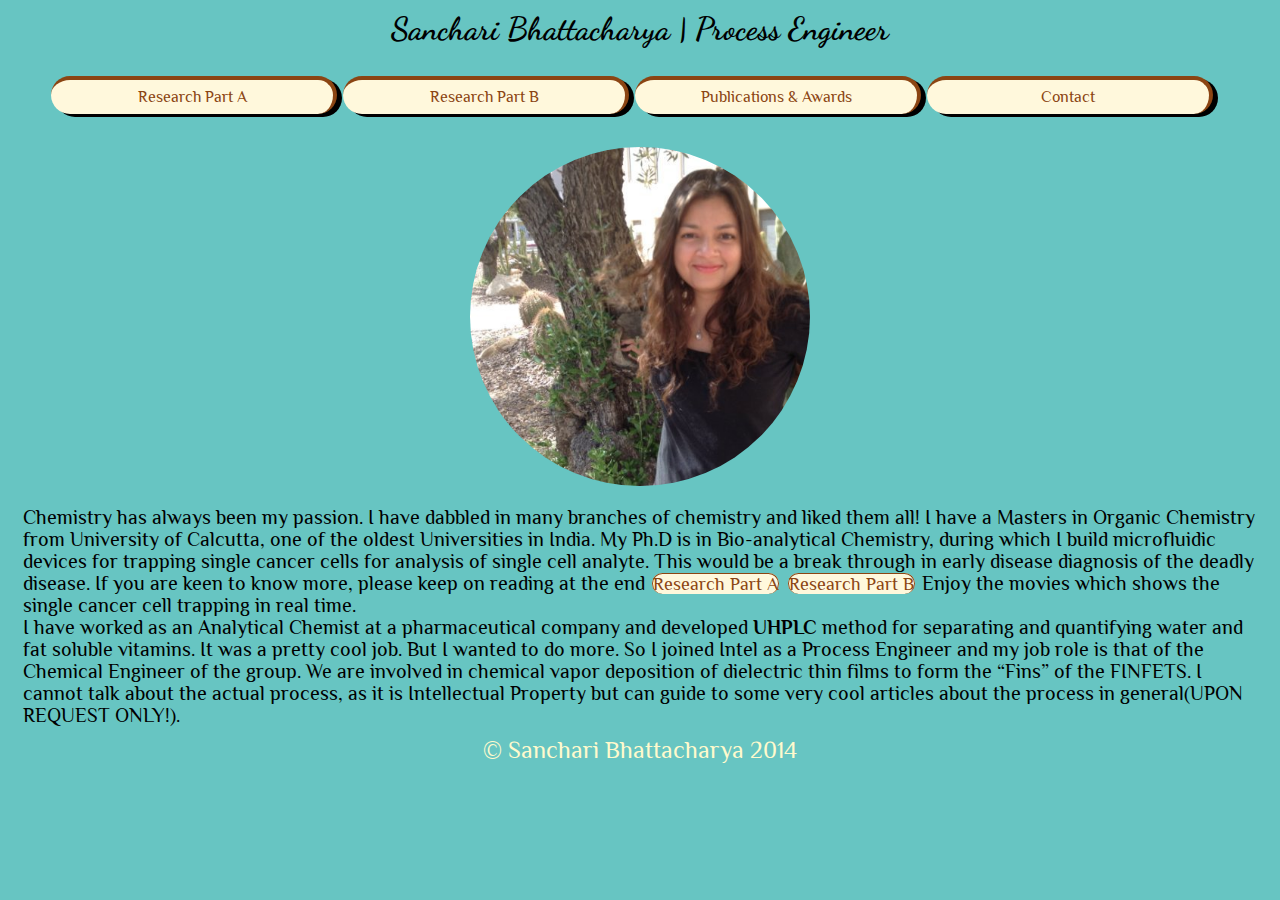
<file: index.html>
<!DOCTYPE html>
<html>
<head>
<title>Sanchari Bhattacharya</title>

<htmllang="en">
 
	<metacharset="utf-8>
 	<link rel="stylesheet" type="text/css" href="mediaquery.css">
<link rel="stylesheet" type="text/css" href="trial.css">
<link href='http://fonts.googleapis.com/css?family=Dancing+Script:400,700' rel='stylesheet' type='text/css'>
<link href='http://fonts.googleapis.com/css?family=Philosopher:700,400|Dancing+Script:400,700' rel='stylesheet' type='text/css'> 
</head>
<body>
	<header>
		<a href="Research Portfolio.html">
		<h1>Sanchari Bhattacharya | Process Engineer</h1>
		</a>
		<nav>
		<div id="wrapper1">
		<ul>
			<li>
			<a href="Research Part 1.html" class="navi">Research Part A</a>
			<a href="Research Part 2.html" class="navi">Research Part B</a>
			<a href="Publications &amp; Awards.html" class="navi">Publications &amp; Awards</a>
<a href="Contact.html" class="navi">Contact</a>
			</li>
		</ul>
		</div>
		</nav>
	</header>


<div>
<img src="me.jpg" alt="Sanchari Bhattacharya" class="picture">
</div>

<section id="primary">
<p>Chemistry has always been my passion. I have dabbled in many branches of chemistry and liked them all! I have a Masters in Organic Chemistry from University of Calcutta, one of the oldest Universities in India. My Ph.D is in Bio-analytical Chemistry, during which I build microfluidic devices for trapping single cancer cells for analysis of single cell analyte. This would be a break through in early disease diagnosis of the deadly disease. If you are keen to know more, please keep on reading at the end <a href="Research Part 1.html" id="research1">Research Part A</a>
<a href="Research Part 2.html" id="research2">Research Part B</a>
Enjoy the movies which shows the single cancer cell trapping in real time. 
<br>
I have worked as an Analytical Chemist at a pharmaceutical company and developed <strong>UHPLC</strong> method for separating and quantifying water and fat soluble vitamins. It was a pretty cool job. But I wanted to do more. So I joined Intel as a Process Engineer and my job role is that of the Chemical Engineer of the group. We are involved in chemical vapor deposition of dielectric thin films to form the <q>Fins</q> of the FINFETS. I cannot talk about the actual process, as it is Intellectual Property but can guide to some very cool articles about the process in general(UPON REQUEST ONLY!).
</p>
</section>
</body>
<footer>
	&copy; Sanchari Bhattacharya 2014
		
</footer>
</file>
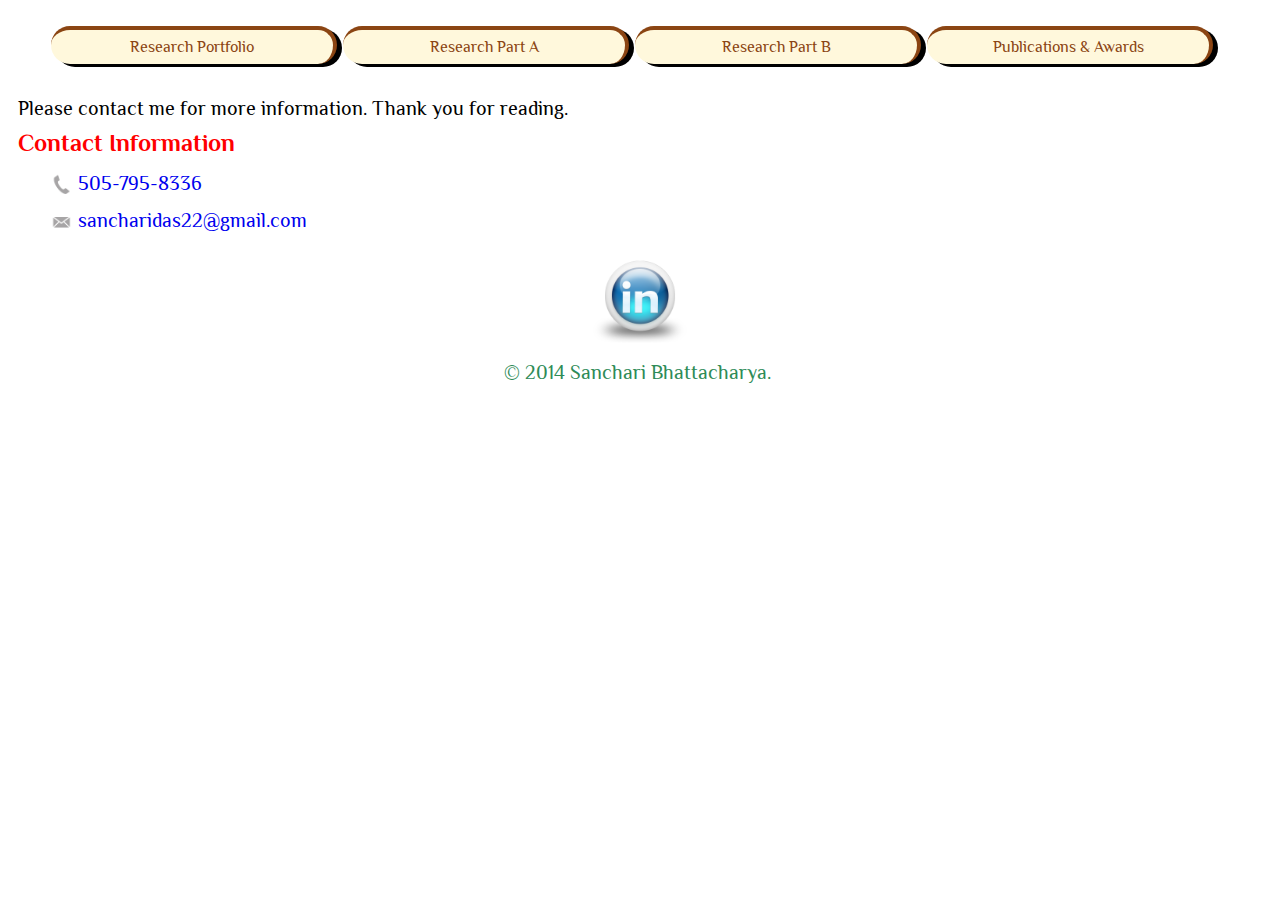
<file: Contact.html>
<!DOCTYPE  html>
<htmllang="en">
  <head>
	<metacharset="utf-8>
 	<title>Sanchari Bhattacharya</title>
<link rel="stylesheet" type="text/css" href="Contact.css">
<link rel="stylesheet" type="text/css" href="mediaquery.css">
<link href='http://fonts.googleapis.com/css?family=Dancing+Script:400,700' rel='stylesheet' type='text/css'>
<link href='http://fonts.googleapis.com/css?family=Philosopher:700,400|Dancing+Script:400,700' rel='stylesheet' type='text/css'> 
  </head>

<body>
	
	<nav>
<ul>
			<a href="index.html" class="navi"> Research Portfolio</a>
<a href="Research Part 1.html" class="navi">Research Part A</a>

			<a href="Research Part 2.html" class="navi">Research Part B</a>
			<a href="Publications & Awards.html" class="navi">Publications & Awards</a>
				
</ul>
</nav>
</body>

<section>

<p>Please contact me for more information. Thank you for reading.</p>
</section>
<section>
<h2>Contact Information</h2>
<ul class="contact-info">
<li class="tel"><a href="tel:505-795-8336">505-795-8336</a></li>
<li class="mail"><a href="mailto:sancharidas22@gmail.com"> sancharidas22@gmail.com</a></li>
</ul>

</section>
<footer>
<a href="https://www.linkedin.com/"><img src="linkedin-logo.png"alt="logo of my linked-in account"width="100" height="100"></a>
	<p>&copy; 2014 Sanchari Bhattacharya.</p>
		
</footer>
</file>
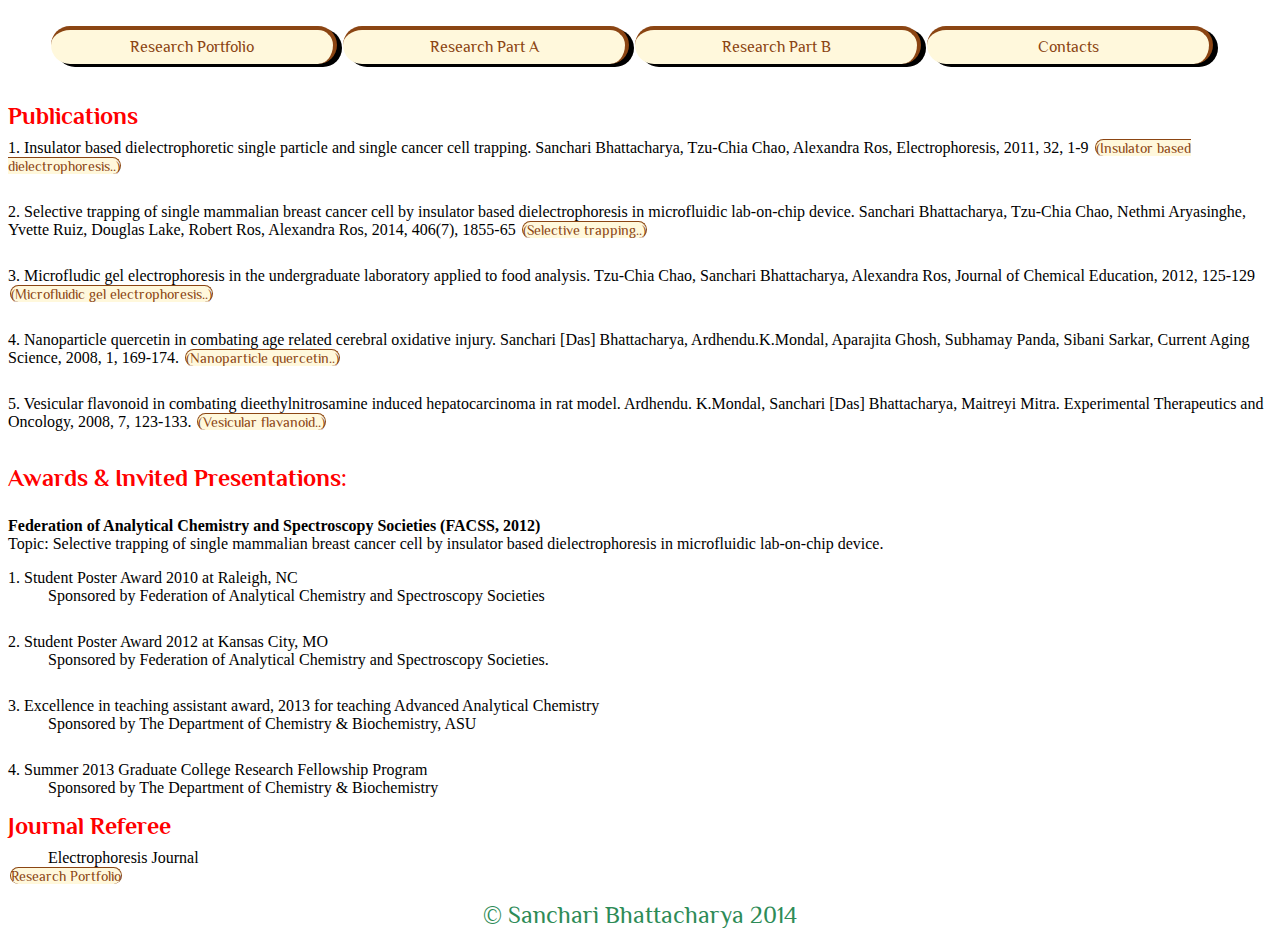
<file: Publications & Awards.html>
<!DOCTYPE  html>
<html>
<htmllang="en">
  <head>
	<metacharset="utf-8>
 	<title>Publications & Awrads</title>
<link rel="stylesheet" type="text/css" href="Publications.css">
<link rel="stylesheet" type="text/css" href="mediaquery.css">
<link href='http://fonts.googleapis.com/css?family=Dancing+Script:400,700' rel='stylesheet' type='text/css'>
<link href='http://fonts.googleapis.com/css?family=Philosopher:700,400|Dancing+Script:400,700' rel='stylesheet' type='text/css'> 


</head>
<body>
	
	<nav>
<ul>
			<a href="index.html"class="navi"> Research Portfolio</a>
			<a href="Research Part 1.html"class="navi">Research Part A</a>
<a href="Research Part 2.html" class="navi">Research Part B</a>
			
			<a href="Contact.html"class="navi">Contacts</a>
</ul>
	</nav>
<h2> Publications</h2>
</body>
<section>
<dlid="table"> 
<dt> 1. Insulator based dielectrophoretic single particle and single cancer cell trapping.      
Sanchari Bhattacharya, Tzu-Chia Chao, Alexandra Ros, Electrophoresis, 2011, 32, 1-9
<a href="http://onlinelibrary.wiley.com/doi/10.1002/elps.201100066/abstract" id="research1">(Insulator based dielectrophoresis..)</a>
</dt>
<br>
<dt id="table"> 2. Selective trapping of single mammalian breast cancer cell by insulator based dielectrophoresis in microfluidic lab-on-chip device. Sanchari Bhattacharya, Tzu-Chia Chao, Nethmi Aryasinghe, Yvette Ruiz, Douglas Lake, Robert Ros, Alexandra Ros, 2014, 406(7), 1855-65
<a href="http://www.ncbi.nlm.nih.gov/pubmed/24408303"id="research1">(Selective trapping..)</a>
</dt>
<br>
<dt id="table"> 3. Microfludic gel electrophoresis in the undergraduate laboratory applied to food analysis.
Tzu-Chia Chao, Sanchari Bhattacharya, Alexandra Ros, Journal of Chemical Education, 2012, 125-129
<a href="http://pubs.acs.org/doi/abs/10.1021/ed101064p?journalCode=jceda8"id="research1"> (Microfluidic gel electrophoresis..)</a>
</dt>
<br>
<dt id="table"> 4. Nanoparticle quercetin in combating age related cerebral oxidative injury.
Sanchari [Das] Bhattacharya, Ardhendu.K.Mondal, Aparajita Ghosh, Subhamay Panda, Sibani Sarkar, Current  Aging Science, 2008, 1,  169-174.
<a href="http://www.ncbi.nlm.nih.gov/pubmed/20021389"id="research1">(Nanoparticle quercetin..)</a>
</dt>
<br>
<dt id="table"> 5. Vesicular flavonoid in combating dieethylnitrosamine induced hepatocarcinoma in rat model. 
 Ardhendu. K.Mondal, Sanchari [Das] Bhattacharya, Maitreyi Mitra. Experimental Therapeutics  and  Oncology, 2008, 7, 123-133.
<a href="http://www.ncbi.nlm.nih.gov/pubmed/18771086"id="research1">(Vesicular flavanoid..)</a>
</dt>
</dl>
</body>
<br>

<h2> Awards & Invited Presentations:</h2>
<dl>
<dt id="table"><strong>Federation of Analytical Chemistry and Spectroscopy Societies (FACSS, 2012)</strong>
<br>
Topic:  Selective trapping of single mammalian breast cancer cell by insulator based dielectrophoresis in microfluidic lab-on-chip device.
</dt>
</dl>
<dl>
<dt id="table"> 1. Student Poster Award 2010 at Raleigh, NC
<dd> Sponsored by Federation of Analytical Chemistry and Spectroscopy Societies</dd>
</dt>
<br>
<dt id="table"> 2. Student Poster Award 2012 at Kansas City, MO</dt>
<dd>Sponsored by Federation of Analytical Chemistry and Spectroscopy Societies.</dd>
<br> 
<dt id="table">3. Excellence in teaching assistant award, 2013 for teaching Advanced Analytical Chemistry</dt>
<dd> Sponsored by The Department of Chemistry & Biochemistry, ASU</dd>
<br>
<dt id="table"> 4. Summer 2013 Graduate College Research Fellowship Program
<dd>Sponsored by The Department of Chemistry & Biochemistry</dd>
</dt>
<h2> Journal Referee</h2>
<dl>
<dd>Electrophoresis Journal</dd>
</dl>
<a  href="Research Portfolio.html"id="research1">Research Portfolio</a>
</section>
<footer>&copy; Sanchari Bhattacharya 2014</footer>
</file>
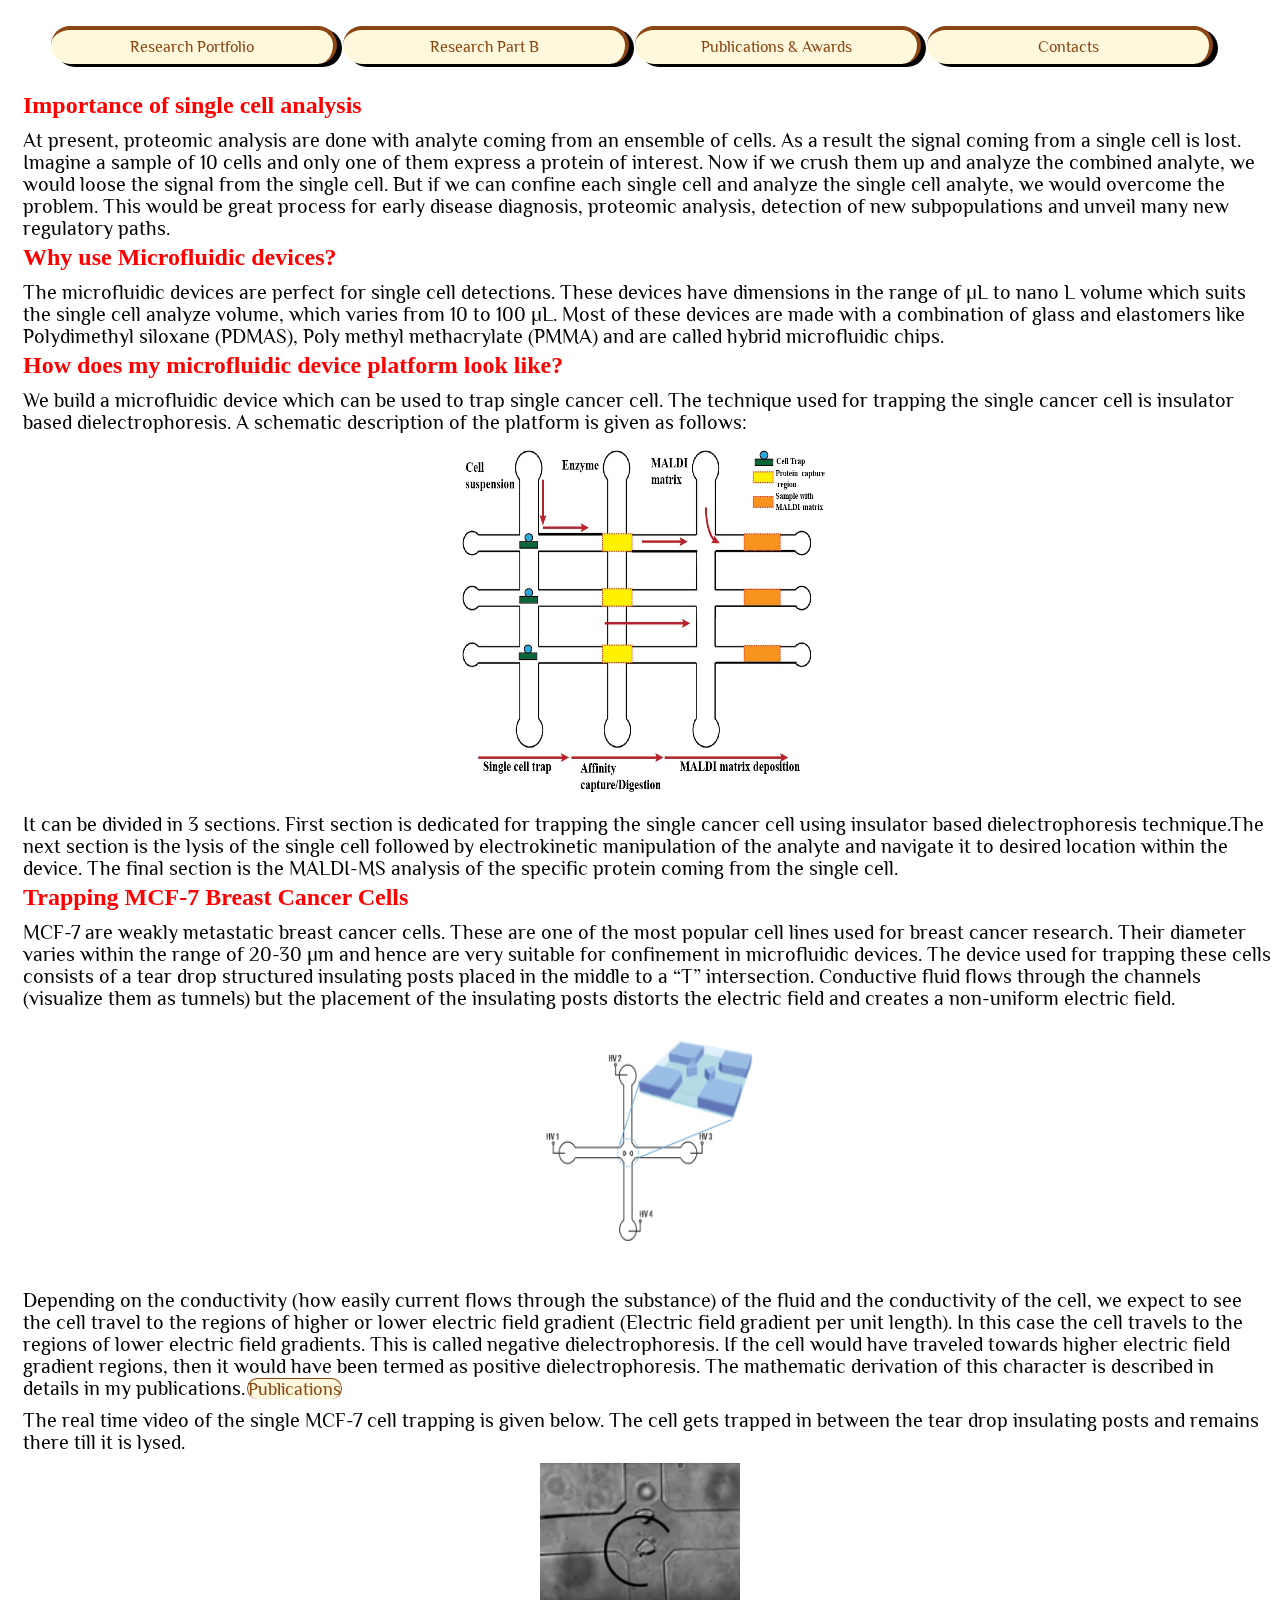
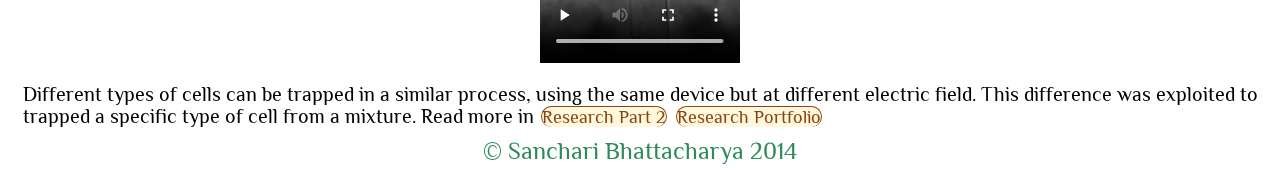
<file: Research Part 1.html>
<!DOCTYPE  html>
<html>
<htmllang="en">
  <head>
	<metacharset="utf-8>
 	<title>Research</title>
<link rel="stylesheet" type="text/css" href="trial 1.css">
<link rel="stylesheet" type="text/css" href="mediaquery.css">
<link href='http://fonts.googleapis.com/css?family=Dancing+Script:400,700' rel='stylesheet' type='text/css'>
<link href='http://fonts.googleapis.com/css?family=Philosopher:700,400|Dancing+Script:400,700' rel='stylesheet' type='text/css'> 
</head>
<body>
<header>
	
	<nav>
         <ul>

			<a href="index.html"class="navi"> Research Portfolio</a>
			<a href="Research Part 2.html" class="navi">Research Part B</a>
			<a href="Publications & Awards.html"class="navi">Publications & Awards</a>
			<a href="Contact.html" class="navi">Contacts</a>	
      </ul>
</nav>
</div>
</header>
</body>

<section>
<h2>Importance of single cell analysis</h2>
<p>At present, proteomic analysis are done with analyte coming from an ensemble of cells. As a result the signal coming from a single cell is lost. Imagine a sample of 10 cells and only one of them express a protein of interest. Now if we crush them up and analyze the combined analyte, we would loose  the signal from the single cell. But if we can confine each single cell and analyze the single cell analyte, we would overcome the problem. This would be great process for early disease diagnosis, proteomic analysis, detection of new subpopulations and unveil many new regulatory paths.
<h2>Why use Microfluidic devices?</h2>
<p>The microfluidic devices are perfect for single cell detections. These devices have dimensions in the range of &#xb5;L to nano L volume which suits the single cell analyze volume, which varies from 10 to 100 &#xb5;L. Most of these devices are made with a combination of glass and elastomers like Polydimethyl siloxane (PDMAS), Poly methyl methacrylate (PMMA) and are called hybrid microfluidic chips.</p>
<h2>How does my microfluidic device platform look like?</h2>
<p>
We build a microfluidic device which can be used to trap single cancer cell. The technique used for trapping the single cancer cell is insulator based dielectrophoresis. A schematic description of the platform is given as follows:<img src="scheme of the project.jpg" alt="scheme" class="scheme"></p>
	
<p>It can be divided in 3 sections. First section is dedicated for trapping the single cancer cell using insulator based dielectrophoresis technique.The next section is the lysis of the single cell followed by electrokinetic manipulation of the analyte and navigate it to desired location within the device. The final section is the MALDI-MS analysis of the specific protein coming from the single cell.</p>
<h2>Trapping MCF-7 Breast Cancer Cells </h2>
<p> MCF-7 are weakly metastatic breast cancer cells. These are one of the most popular cell lines used for breast cancer research. Their diameter varies within the range of 20-30 &#xb5;m and hence are very suitable for confinement in microfluidic devices. The device used for trapping these cells consists of a tear drop structured insulating posts placed in the middle to a <q>T</q> intersection. Conductive fluid flows through the channels (visualize them as tunnels) but the placement of the insulating posts  distorts the electric field and creates a non-uniform electric field.</p> 
<img src="cHIP CROSS SECTION a-1.png" class="chip">
<p>Depending on the conductivity (how easily current flows through the substance) of the fluid and the conductivity of the cell, we expect to see the cell travel to the regions of higher or lower electric field gradient (Electric field  gradient per unit length). In this case the cell travels to the regions of lower electric field gradients. This is called negative dielectrophoresis. If the cell would have traveled towards higher electric field gradient regions, then it would have been termed as positive dielectrophoresis. The mathematic derivation of this character is described in details in my publications.<a href="Publications.html" class="research1">Publications</a></p>
<p>The real time video of the single MCF-7 cell trapping is given below. The cell gets trapped in between the tear drop insulating posts and remains there till it is lysed.</p>
<br>
	<video width="200" height="200" controls src="cell trapping with tear drop(SMALL VERSION).mov" class="movie">
	</video>
<p>Different types of cells can be trapped in a similar process, using the same device but at different electric field. This difference was exploited to trapped a specific type of cell from a mixture. Read more in 
<a href="Research Part 2.html" class="research1">Research Part 2</a>
<a  href="Research Portfolio.html" class="research1">Research Portfolio</a></p>
</div>
</section>

<footer> &copy; Sanchari Bhattacharya 2014</footer>
</file>
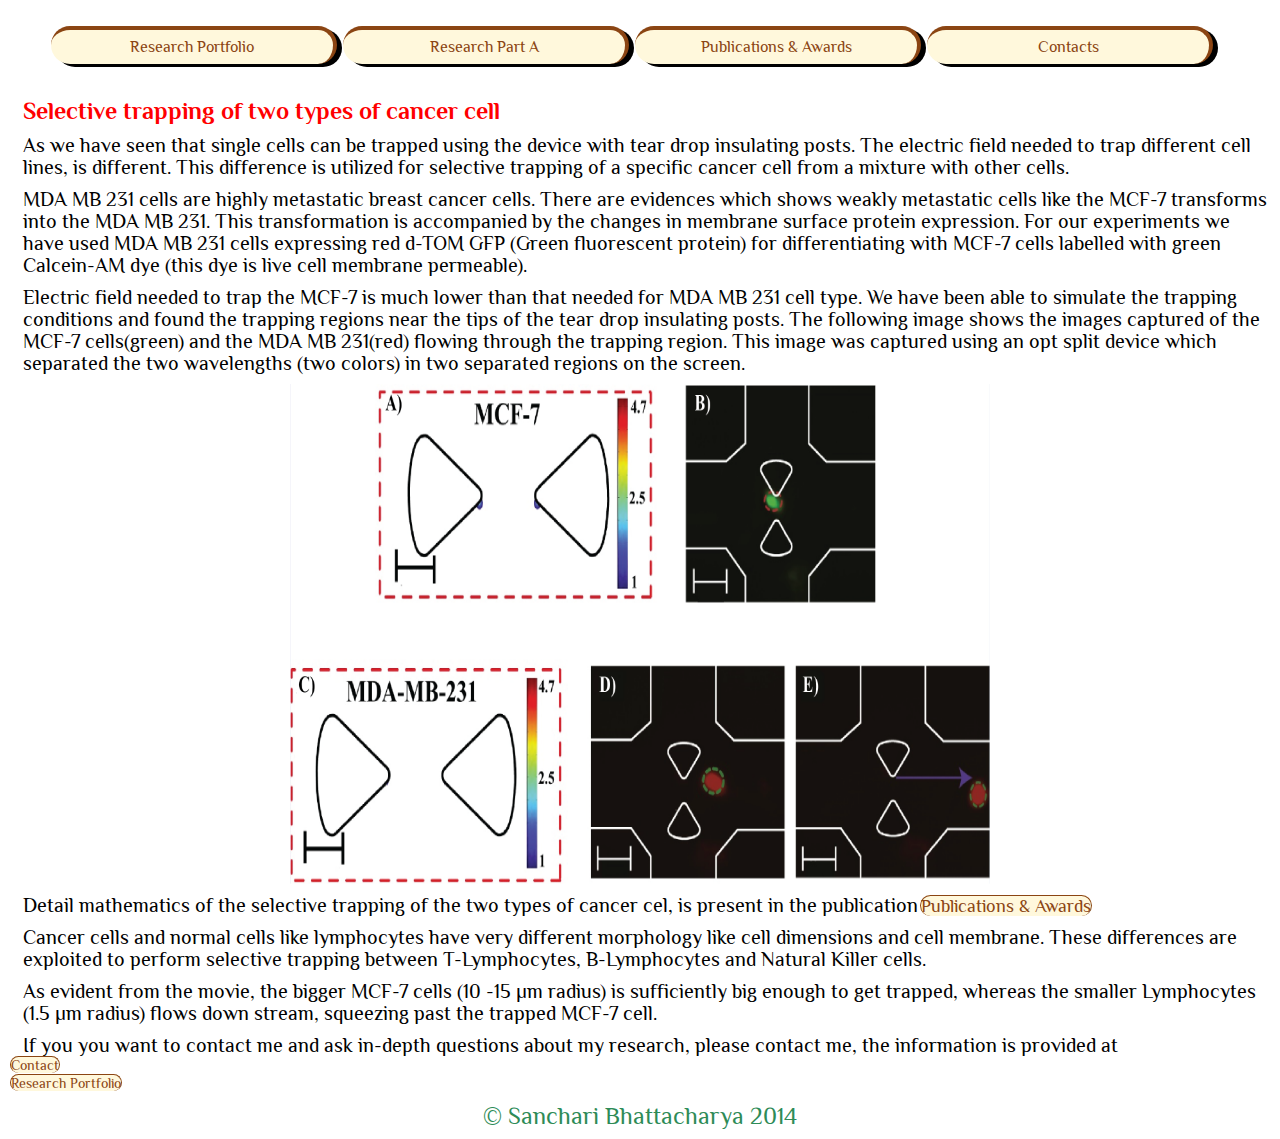
<file: Research Part 2.html>
<!DOCTYPE  html>
<html>
<htmllang="en">
  <head>
	<metacharset="utf-8>
 	<title>Research</title>
<link rel="stylesheet" type="text/css" href="trial 2.css">
<link rel="stylesheet" type="text/css" href="mediaquery.css">
<link href='http://fonts.googleapis.com/css?family=Dancing+Script:400,700' rel='stylesheet' type='text/css'>
<link href='http://fonts.googleapis.com/css?family=Philosopher:700,400|Dancing+Script:400,700' rel='stylesheet' type='text/css'> 
</head>
<body>

	<nav>
	<ul>
			<a href="index.html"class="navi"> Research Portfolio</a>
			<a href="Research Part 1.html"class="navi">Research Part A</a>
			<a href="Publications & Awards.html"class="navi">Publications & Awards</a>
			<a href="Contact.html"class="navi">Contacts</a>
</ul>
	</nav>
</div>
</body>
<section>
<h2>Selective trapping of two types of cancer cell</h2>
<p>As we have seen that single cells can be trapped using the device with tear drop insulating posts. The electric field needed to trap different  cell lines, is different. This difference is utilized for selective trapping of a specific cancer cell from a mixture with other cells.</p>
<p>MDA MB 231  cells are highly metastatic breast cancer cells. There are evidences which shows weakly metastatic cells like the MCF-7 transforms into the MDA MB 231. This transformation is accompanied by the changes in membrane surface protein expression. For our experiments we have used MDA MB 231 cells expressing  red d-TOM GFP (Green fluorescent protein) for differentiating with MCF-7 cells labelled with green Calcein-AM dye (this dye is live cell membrane permeable).</p>
<p>Electric field needed to trap the MCF-7 is much lower than that needed for MDA MB 231 cell type. We have been able to simulate the trapping conditions and found the trapping  regions near the tips of the tear drop insulating posts. The following image shows the images captured of the MCF-7 cells(green) and the MDA MB 231(red) flowing through the trapping region. This image was captured using an opt split device which separated the two wavelengths (two colors) in two separated regions on the screen.</p>
<img src="mda mcf-7 selective trapping thesis.png" class="mda">
<p> Detail mathematics of the selective trapping of the two types of cancer cel, is present in the publication<a href="Publications & Awards.html"class="research1">Publications & Awards</a></p>
<p> Cancer cells and normal cells like lymphocytes have very different morphology like cell dimensions and cell membrane. These differences are exploited to perform selective trapping between T-Lymphocytes, B-Lymphocytes and Natural Killer cells.</p>
<p>As evident from the movie, the bigger MCF-7 cells (10 -15 &#xb5;m radius) is sufficiently big enough to get trapped, whereas the smaller Lymphocytes (1.5 &#xb5;m radius) flows down stream, squeezing past the trapped MCF-7 cell.</p>
<p> If you you want to contact me and ask in-depth questions about my research, please contact me, the information is provided at</p><a href="Contact.html" class="research1">Contact</a>
<br>
</section>
<a  href="Research Portfolio.html" class="research1">Research Portfolio</a>

<footer> &copy; Sanchari Bhattacharya 2014</footer>
</file>
<file: mediaquery.css>
@media screen and (min-width:480px){
body{
background-color:transparent}



}


@media screen and (min-width:660px){
body{
background-color:transparent;}
#primary{
display:block;
float:left;
}
#secondary{
display:block;
float:right;
margin:10px 60px 0 0;
}
}
</file>
<file: trial.css>
/**Heading**/

h1{
text-align:center;
font-family: 'Dancing Script', cursive;
font-type:normal;
color:black;
margin:10px auto;
display:block;
}

a{
text-decoration:none;
}

a.navi:hover{
color:#708090
}

nav ul{
list-style:none;
display:inline-block;
}




a.navi{
text-align: center;
margin:2px 3px 3px 3px;
background-color:#fff8dc;
height: 1.5em;
line-height: 1.5em;
width: 16.5em;
padding:5px;
border: .3em solid;
border-left:  black;
border-bottom: #888888;
border-radius:40px;
text-decoration:none;
color: #8B4513;
font-family: 'Philosopher', sans-serif;
font-size:1.0em;
display:inline-block;
box-shadow: 5px 3px black;
float:left;
}
a.navi{
text-align: center;
margin:2px 3px 3px 3px;
background-color:#fff8dc;
height: 1.5em;
line-height: 1.5em;
width: 17em;
padding:5px;
border: .3em solid;
border-left:  black;
border-bottom: #888888;
border-radius:40px;
text-decoration:none;
color: #8B4513;
font-family: 'Philosopher', sans-serif;
font-size:1.0em;
display:inline-block;
box-shadow: 5px 3px black;
float:left;
}
body{
  background-color:#67C5C2;
}
p{
font-family: 'Philosopher', sans-serif;
font-size:1.25em;
margin:10px 10px 10px 15px;
display:block;
}

#research1{
text-decoration:none;
text-align: center;
margin: auto 2px;
background-color:#fff8dc;
height: 2em;
line-height: .5em;
float:right, left;
width: 20em;
padding:7;
border: .05em solid;
border-left:  inline-black;
border-bottom: #888888;
border-radius:25px;
text-decoration:none;
color: #8B4513;
font-family: 'Philosopher', sans-serif;
font-size:.9em;
}
#research2{
text-decoration:none;
text-align: center;
margin: auto 2px;
background-color:#fff8dc;
height: .2em;
line-height: .5em;
float:right, left;
width: 20em;
padding:7;
border: .05em solid;
border-left:  inline-black;
border-bottom: #888888;
border-radius:25px;
text-decoration:none;
color: #8B4513;
font-family: 'Philosopher', sans-serif;
font-size:.9em;
}
.picture{
margin:10px auto;
border-radius:330px;
display:block;
max-width:340px;
}
#research1:hover{
color:#708090
}
#research2:hover{
color:#708090
}

/**footer**/

footer{
text-align:center;
clear:both;
color:#FFFACD;
font-size:1.5em;
font-family: 'Philosopher', cursive;
margin:10px auto;
}
</file>
<file: Contact.css>
a{
text-decoration:none;
}

a.navi:hover{
color:#708090;
}

nav ul{
list-style:none;
display:inline-block;
}

a.navi{
text-align: center;
margin:2px 3px 3px 3px;
background-color:#fff8dc;
height: 1.5em;
line-height: 1.5em;
width: 17em;
padding:5px;
border: .3em solid;
border-left:  black;
border-bottom: #888888;
border-radius:40px;
text-decoration:none;
color: #8B4513;
font-family: 'Philosopher', sans-serif;
font-size:1.0em;
display:inline-block;
box-shadow: 5px 3px black;
float:left;
}



p{
font-family: 'Philosopher', sans-serif;
font-size:1.25em;
margin: 10px 15px 10px 10px;
display:block;
test-align:center;
}
body{
  background-color:#67C5C2;
}

h2{
display:block;
font-family:'Philosopher', sans-serif;
font-size:1.5 em;
padding:5px,0,0,0;
margin:10px 10px 10px 10px;
color:red;
}


.contact-info li{
list-style:none;
margin:15px auto;
font-size:1.25em;
font-family: 'Philosopher', sans-serif;
}
.contact-info li.tel a{
background-image:url('phone.png');
}
.contact-info li.mail a{
background-image:url('mail.png');
}
.contact-info li.tel a{
display:block;
background-repeat:no-repeat;
background-size:26.5px 26.5px;
padding:0 0px 0px 30px;
margin: 15px auto;
}
.contact-info li.mail a{
display:block;
background-repeat:no-repeat;
background-size:26.5px 26.5px;
padding:0 0px 0px 30px;
margin: 15px auto;
}

/**footer**/

footer{
text-align:center;
clear:both;
color:#2E8B57;
font-size:1.0em;
font-family: 'Philosopher', cursive;
margin:10px auto;
}
</file>
<file: Publications.css>
a{
text-decoration:none;
}

a.navi:hover{
color:#708090;
}

nav ul{
list-style:none;
display:inline-block;
}

a.navi{
text-align: center;
margin:2px 3px 3px 3px;
background-color:#fff8dc;
height: 1.5em;
line-height: 1.5em;
width: 17em;
padding:5px;
border: .3em solid;
border-left:  black;
border-bottom: #888888;
border-radius:40px;
text-decoration:none;
color: #8B4513;
font-family: 'Philosopher', sans-serif;
font-size:1.0em;
display:block;
box-shadow: 5px 3px black;
float:left;
}


p{
font-family: 'Philosopher', sans-serif;
font-size:1.25em;
margin: 10px auto;
display:block;
}
h1{
margin: 10px auto;
font-family:'Philosopher', sans-serif;
display:inline-block;
font-size:1.0 em;
padding:5px,0,0,0;
}
h2{
margin: 10px auto;
font-family:'Philosopher', sans-serif;
display:inline-block;
font-size:1.0 em;
padding:5px 0 0 0;
color:red;
}

#research1{
text-decoration:none;
text-align: center;
margin: auto 2px;
background-color:#fff8dc;
height: 2em;
line-height: .5em;
float:right, left;
width: 20em;
padding:7;
border: .05em solid;
border-left:  inline-black;
border-bottom: #888888;
border-radius:25px;
text-decoration:none;
color: #8B4513;
font-family: 'Philosopher', sans-serif;
font-size:.9em;
}
#research2{
text-decoration:none;
text-align: center;
margin: auto 2px;
background-color:#fff8dc;
height: .2em;
line-height: .5em;
float:right, left;
width: 20em;
padding:7;
border: .05em solid;
border-left:  inline-black;
border-bottom: #888888;
border-radius:25px;
text-decoration:none;
color: #8B4513;
font-family: 'Philosopher', sans-serif;
font-size:.9em;
}
#research1:hover{
color:#708090
}
#research2:hover{
color:#708090
}
#table{
margin: 10px 0 0 0;
}
/**footer**/

footer{
text-align:center;
clear:both;
color:#2E8B57;
font-size:1.5em;
font-family: 'Philosopher', cursive;
margin:10px auto;
}
</file>
<file: trial 1.css>
/**Body**/
footer{
text-align:center;
clear:both;
color:#2E8B57;
font-size:1.5em;
font-family: 'Philosopher', cursive;
margin:10px auto;
}


a{
text-decoration:none;
}

a.navi:hover{
color:#708090;
}

nav ul{
list-style:none;
display:inline-block;
}

a.navi{
text-align: center;
margin:2px 3px 3px 3px;
background-color:#fff8dc;
height: 1.5em;
line-height: 1.5em;
width: 17em;
padding:5px;
border: .3em solid;
border-left:  black;
border-bottom: #888888;
border-radius:40px;
text-decoration:none;
color: #8B4513;
font-family: 'Philosopher', sans-serif;
font-size:1.0em;
display:inline-block;
box-shadow: 5px 3px black;
float:left;
}


#nav{
display:inline-block;}
p{
display:inline-block;
}
p{
margin:10px 0 0 15px;
max-width:100%;
display:inline-block;
font-family:'Philosopher', sans-serif;
font-size:1.25em;
}

h2{
margin: 5px 0 0 15px;
margin: 
font-family:'Philosopher', sans-serif;
display:inline-block;
font-size:1.5 em;
color:red;
}
.scheme{
margin: 10px auto;
width:400px;
height:350px;
display:block;
}

.chip{
display:block;
margin: 10px auto;
width:250px;
height:250px;
}

.movie {
display:block;
width:200px;
height:200px;
margin: 10px auto;
}


.research1{
text-decoration:none;
text-align: center;
margin: auto 2px;
background-color:#fff8dc;
height: .2em;
line-height: .5em;
float:right, left;
width: 20em;
padding:7;
border: .05em solid;
border-left: inline-black;
border-bottom: #888888;
border-radius:25px;
text-decoration:none;
color: #8B4513;
font-family: 'Philosopher', sans-serif;
font-size:.9em;
}
.research1:hover{
color:#708090
}
.link{
text-decoration:none;
text-align: center;
margin: auto 2px;
background-color:#fff8dc;
height: 15em;
line-height: 1.3em;
float:right, left;
width: 50em;
padding:7;
border: .1em solid;
border-left:  inline-black;
border-bottom: #888888;
border-radius:25px;
text-decoration:none;
color: #8B4513;
font-family: 'Philosopher', sans-serif;
font-size:1.25em;
}
a.link:hover{
color:#708090;

/**footer**/
</file>
<file: trial 2.css>
/**footer**/

footer{
text-align:center;
clear:both;
color:#2E8B57;
font-size:1.5em;
font-family: 'Philosopher', cursive;
margin:10px auto;
}


/**Body**/
a{
text-decoration:none;
}

a.navi:hover{
color:#708090;
}

nav ul{
list-style:none;
display:inline-block;
}

a.navi{
text-align: center;
margin:2px 3px 3px 3px;
background-color:#fff8dc;
height: 1.5em;
line-height: 1.5em;
width: 17em;
padding:5px;
border: .3em solid;
border-left:  black;
border-bottom: #888888;
border-radius:40px;
text-decoration:none;
color: #8B4513;
font-family: 'Philosopher', sans-serif;
font-size:1.0em;
display:inline-block;
box-shadow: 5px 3px black;
float:left;
}


p{
margin:10px 0 0 15px;
max-width:100%;
display:block;
font-family:'Philosopher', sans-serif;
font-size:1.25em;
}

h2{
margin: 10px 0 0 15px;
font-family:'Philosopher', sans-serif;
display:inline-block;
font-size:1.5 em;
color:red;
}
.mda {
display:block;
margin:10px auto;
height:500px;
width:700px;
max-width:90%;
}
.mov{
display:block;
margin:10px auto;
width:300px;
height:300px;
max-width:90%;
}
.link{
text-decoration:none;
text-align: center;
margin: auto 2px;
background-color:#fff8dc;
height: 15em;
line-height: 1.3em;
float:right, left;
width: 50em;
padding:7;
border: .1em solid;
border-left:  inline-black;
border-bottom: #888888;
border-radius:25px;
text-decoration:none;
color: #8B4513;
font-family: 'Philosopher', sans-serif;
font-size:1.25em;
}
a.link:hover{
color:#708090;}

.research1{
text-decoration:none;
text-align: center;
margin: auto 2px;
background-color:#fff8dc;
height: .2em;
line-height: .5em;
float:right, left;
width: 20em;
padding:7;
border: .05em solid;
border-left: inline-black;
border-bottom: #888888;
border-radius:25px;
text-decoration:none;
color: #8B4513;
font-family: 'Philosopher', sans-serif;
font-size:.9em;
}
.research2:hover{
color:#708090
}

}
</file>
